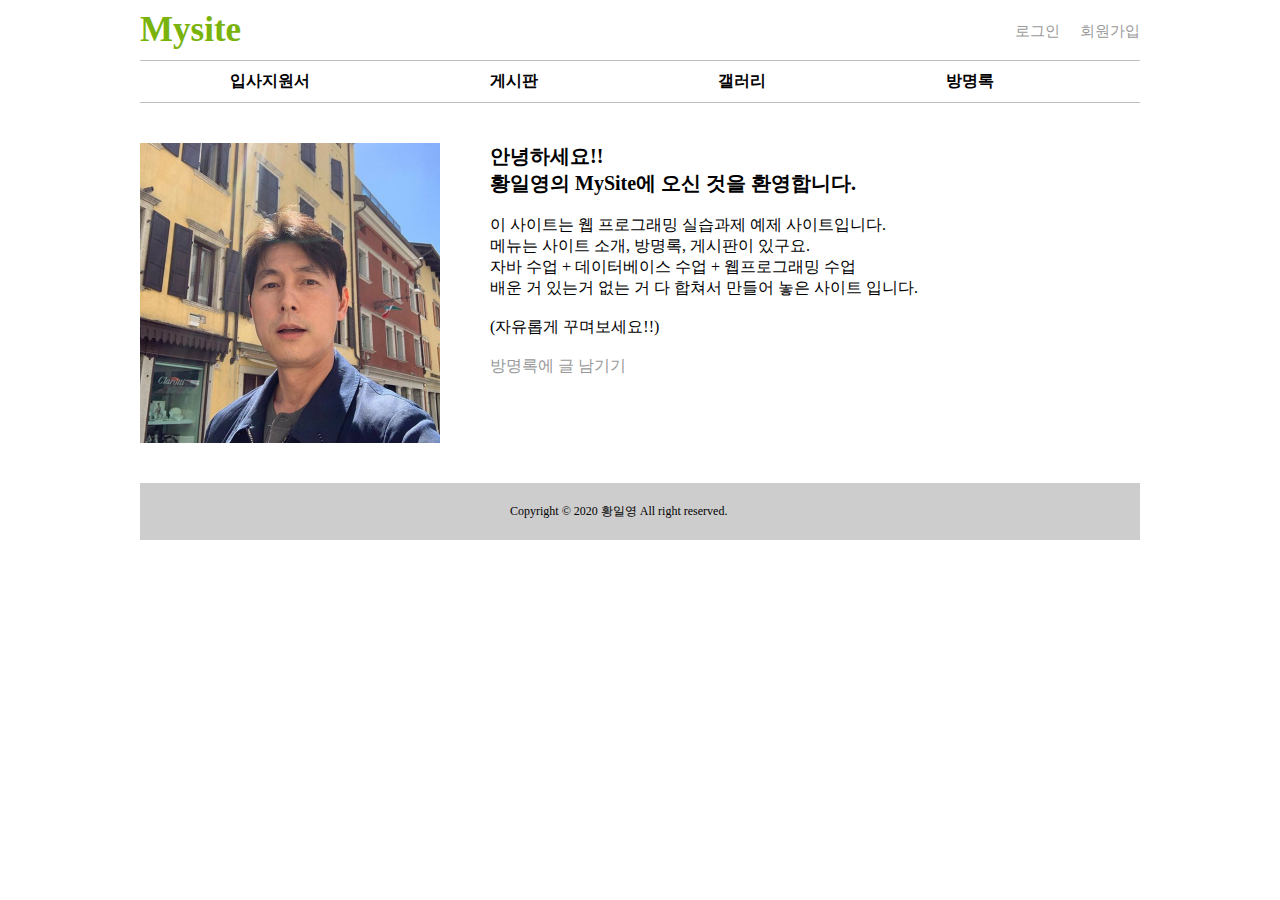
<file: index.html>
<!DOCTYPE html>
<html>
<head>
<meta charset="UTF-8">
<title>mysite</title>

<link rel = "stylesheet" href = "./mysite.css">

<!-- head end  -->
</head>

<body>
<!-- body start  -->

<div id = "wrap">
	
	<!-- header start -->
	<div id = "header" class = "clearfix">
		
		<h1>Mysite</h1>
		
		<ul class = "clearfix">
			<li><a href = "">로그인</a></li>
			<li><a href ="">회원가입</a></li>
		</ul>
	
		
	
	<!-- header end -->	
	</div>
	
	
	<!-- nav start -->
	<div id = "nav">
		<ul class = "clearfix">
			<li>입사지원서</li>
			<li>게시판</li>
			<li>갤러리</li>
			<li>방명록</li>
		</ul>
	<!-- nav end -->
	</div>
		
	<!-- contents start -->
	<div id = "contents" class = clearfix>
		<div class = "bg-img1">
		</div>
		
		<div class = "welcome">
			<p class = "hello-comment">
			안녕하세요!!<br>황일영의 MySite에 오신 것을 환영합니다.
			</p>
			<br>
			<p>
			이 사이트는 웹 프로그래밍 실습과제 예제 사이트입니다.<br>
			메뉴는 사이트 소개, 방명록, 게시판이 있구요.<br>
			자바 수업 + 데이터베이스 수업 + 웹프로그래밍 수업<br> 
			배운 거 있는거 없는 거 다 합쳐서 만들어 놓은 사이트 입니다.<br><br>
			(자유롭게 꾸며보세요!!) <br><br>
			</p>
			
			<a href ="">방명록에 글 남기기</a>
			
		</div>
	<!-- contents end -->	
	</div>
	
	
	
	
	<!-- footer start -->
	<div id = "footer">
	 <p>
	 Copyright © 2020 황일영 All right reserved.
	 </p>
	<!-- footer end -->		
	</div>
	
	
</div>

<!-- body end  -->
</body>
	
	
	
	
</html>
</file>
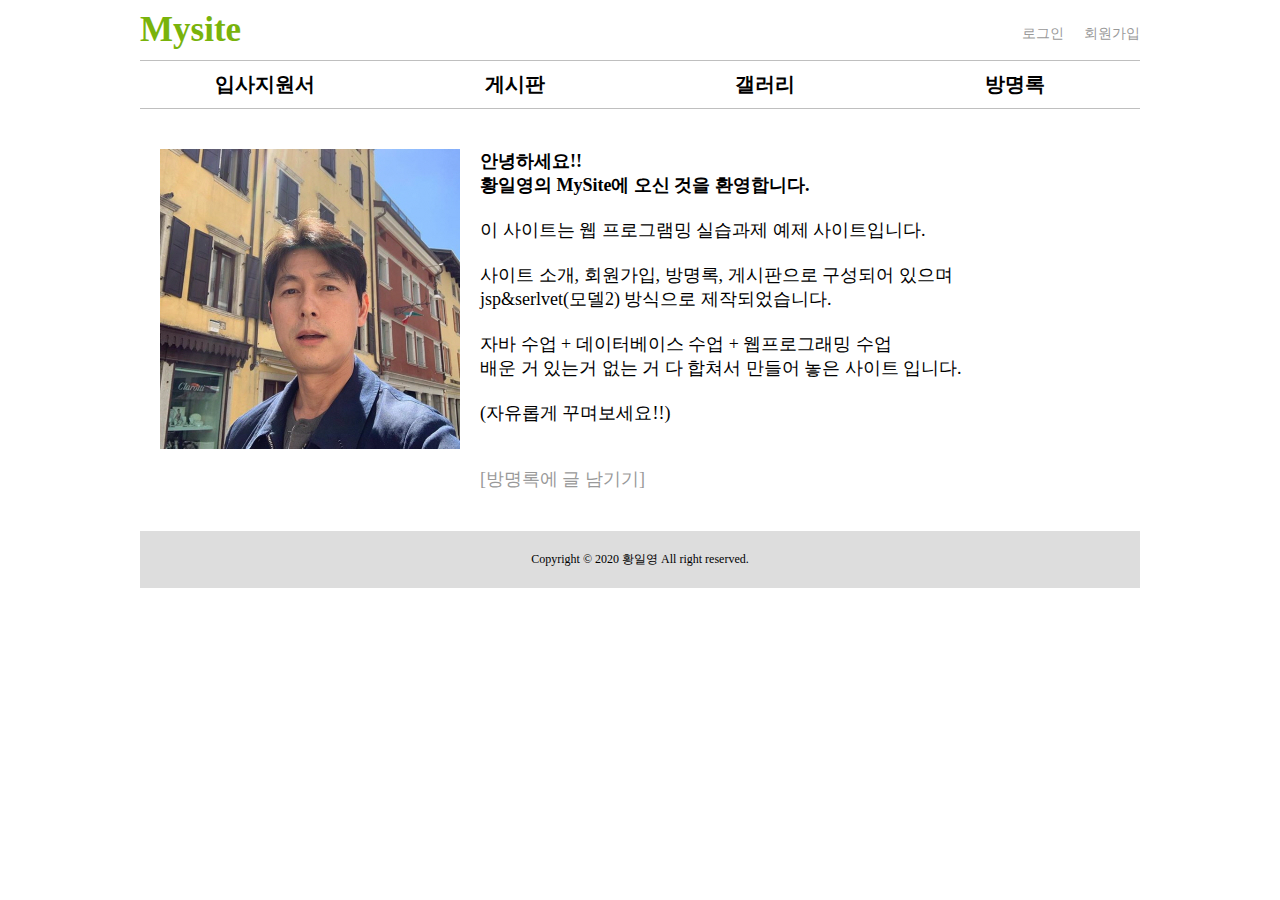
<file: views/index_classcode_main.html>
<!DOCTYPE html>
<html>
<head>
<meta charset="UTF-8">
<title>Insert title here</title>
<link rel="stylesheet"  href="../assets/css/mysite_classcode.css">
<link rel="stylesheet"  href="../assets/css/mysite_classcode_main.css">

</head>
<body>

<!-- header -->
<div id="wrap">
	<div id="header" class="clearfix">
		<h1>Mysite</h1>
		<ul class="clearfix">
			<li><a href="">로그인</a></li>
			<li><a href="">회원가입</a></li>
		</ul>
	</div><!-- header -->


<!-- nav -->
	<div id="nav" class = "clearfix">
		<ul>
			<li>입사지원서</li>
			<li>게시판</li>
			<li>갤러리</li>
			<li>방명록</li>
		</ul>
	</div><!-- nav -->



<!-- full-contents -->
	<div id="full-contents" class = "clearfix">
		<img id = "img-profile" src ="../assets/img/jung.jpg">
		
		<p id = "greetings">
			<span class = "bold">
			안녕하세요!!<br>
			황일영의 MySite에 오신 것을 환영합니다.<br>
			</span>
			<br>
			이 사이트는 웹 프로그램밍 실습과제 예제 사이트입니다.<br>
			<br>
			사이트 소개, 회원가입, 방명록, 게시판으로 구성되어 있으며<br>
			jsp&serlvet(모델2) 방식으로 제작되었습니다.<br>
			<br>
			자바 수업 + 데이터베이스 수업 + 웹프로그래밍 수업<br>
			배운 거 있는거 없는 거 다 합쳐서 만들어 놓은 사이트 입니다.<br>
			<br>
			(자유롭게 꾸며보세요!!)<br>
			<br><br>
			<a class="" href="">[방명록에 글 남기기]</a>
		</p>
		
		
	</div><!-- full-contents -->
	
	
<!-- footer -->
	<div id="footer">
		<div>Copyright © 2020 황일영 All right reserved.</div>
	</div><!-- footer -->

</div> <!-- wrap -->
</body>
</html>
</file>
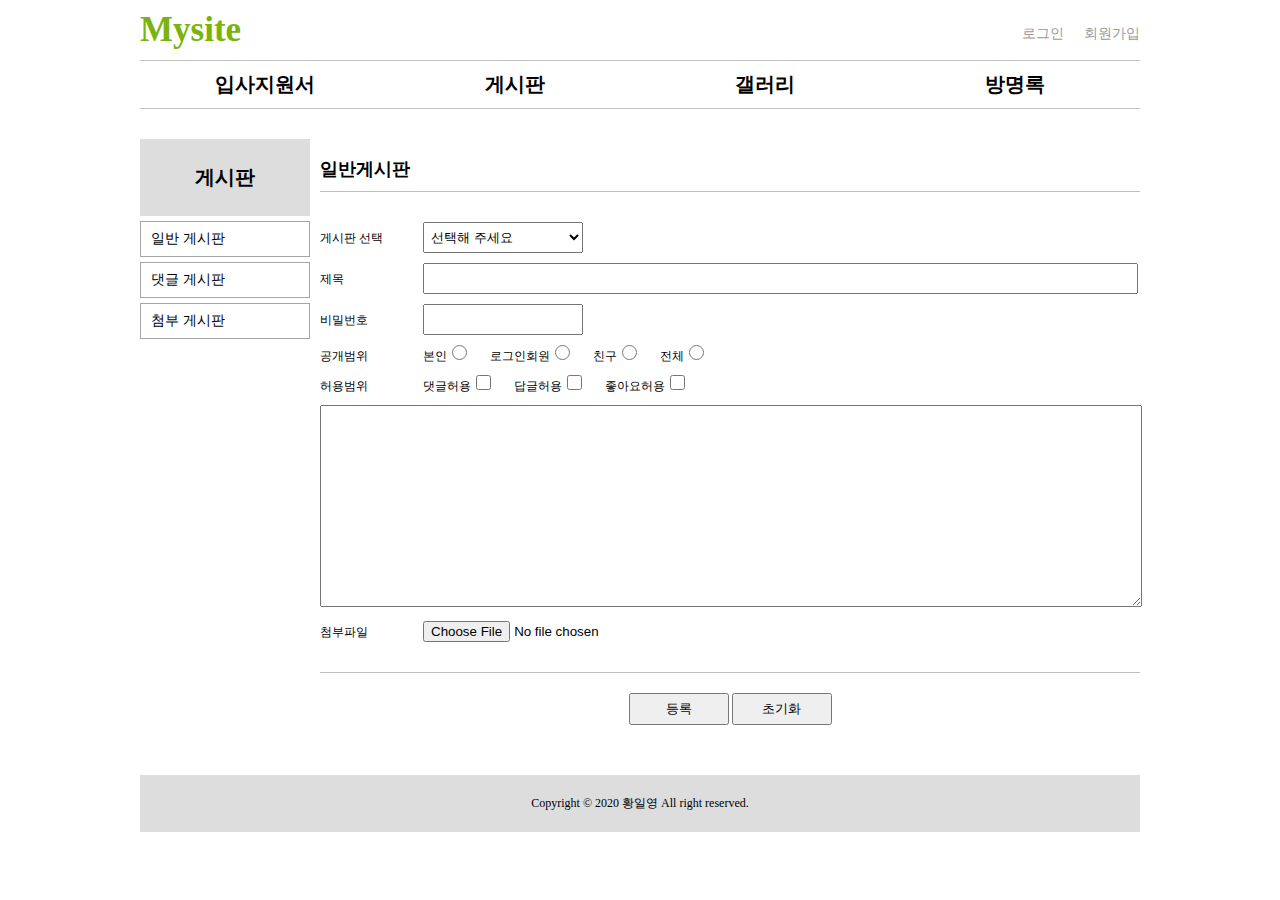
<file: views/writeForm.html>
<!DOCTYPE html>
<html>
<head>
<meta charset="UTF-8">
<title>Insert title here</title>
<link rel="stylesheet"  href="../assets/css/mysite_classcode.css">
<link rel="stylesheet"  href="../assets/css/mysite_board.css">
<link rel="stylesheet"  href="../assets/css/mysite_writeForm.css">
</head>

<body>
	<!-- header -->
<div id="wrap">
	<div id="header" class="clearfix">
		<h1>Mysite</h1>
		<ul class="clearfix">
			<li><a href="">로그인</a></li>
			<li><a href="">회원가입</a></li>
		</ul>
	</div><!-- header -->


<!-- nav -->
	<div id="nav" class = "clearfix">
		<ul>
			<li>입사지원서</li>
			<li>게시판</li>
			<li>갤러리</li>
			<li>방명록</li>
		</ul>
	</div><!-- nav -->



<!-- contents -->
	<div id = "contents" class = "clearfix">
		<div id = "aside">
			<h2>게시판</h2>
			<ul>
				<li>일반 게시판</li>
				<li>댓글 게시판</li>
				<li>첨부 게시판</li>
			</ul>
		
		</div><!-- aside -->
		
		<div id = "main-content">
		
			<div id = "main-content-header">
				<h3>일반게시판</h3>
			</div><!-- main-content-header -->
				
			<form>
			<div id = "main-content-body" >
				<!-- 게시판 선택 -->
				<div class = "form-group">
					<label class = "form-title" for = "sel-board">게시판 선택</label>
					<select id = "sel-board">
						<option>선택해 주세요</option>
						<option>공지사항</option>
						<option>일반 게시판</option>
						<option>익명 게시판</option>
					</select>
				</div>
				
				<!-- 제목 -->
				<div class = "form-group">
					<label class = "form-title" for = "txt-title">제목</label>
					<input id = "txt-title" type = "text">
				</div>
				
				<!-- 비밀번호 -->
				<div class = "form-group">
					<label class = "form-title" for = "txt-password">비밀번호</label>
					<input id = "txt-password" type = "password">
				</div>
				
				<!-- 공개범위 -->
				<div class = "form-group">
					<span class = "form-title">공개범위</span>
					<label for = "p01">본인</label><input id = "p01" type = "radio" name = "permit">
					<label for = "p02">로그인회원</label><input id = "p02" type = "radio" name = "permit">
					<label for = "p03">친구</label><input id = "p03" type = "radio" name = "permit">
					<label for = "p04">전체</label><input id = "p04" type = "radio" name = "permit">
				</div>
				
				<!-- 허용범위 -->
				<div class = "form-group">
					<span class = "form-title">허용범위</span>
					<label for = "c01">댓글허용</label><input id = "c01" type = "checkbox">
					<label for = "c02">답글허용</label><input id = "c02" type = "checkbox">
					<label for = "c03">좋아요허용</label><input id = "c03" type = "checkbox">
				</div>
				
				<!-- 글 내용 -->
				<div class = "form-group">
					<textarea id = "txt-content"></textarea>
				</div>
				
				<!-- 첨부파일 -->
				<div class = "form-group">
					<label class = "form-title">첨부파일</label>
					<input type = "file">
				</div>
		
			</div><!-- main-content-body -->
			
			<!-- main-content-footer  -->
			<div id = main-content-footer>
				<button class = "btn" type = "submit">등록</button>
				<button class = "btn" type = "reset">초기화</button>
			</div>
			
		</form>
		</div><!-- main-content -->
	</div>	<!-- contents -->
	
	<!-- footer -->
	<div id="footer">
		<div>Copyright © 2020 황일영 All right reserved.</div>
	</div><!-- footer -->
	
</div><!-- wrap -->
	
</body>

</html>
</file>
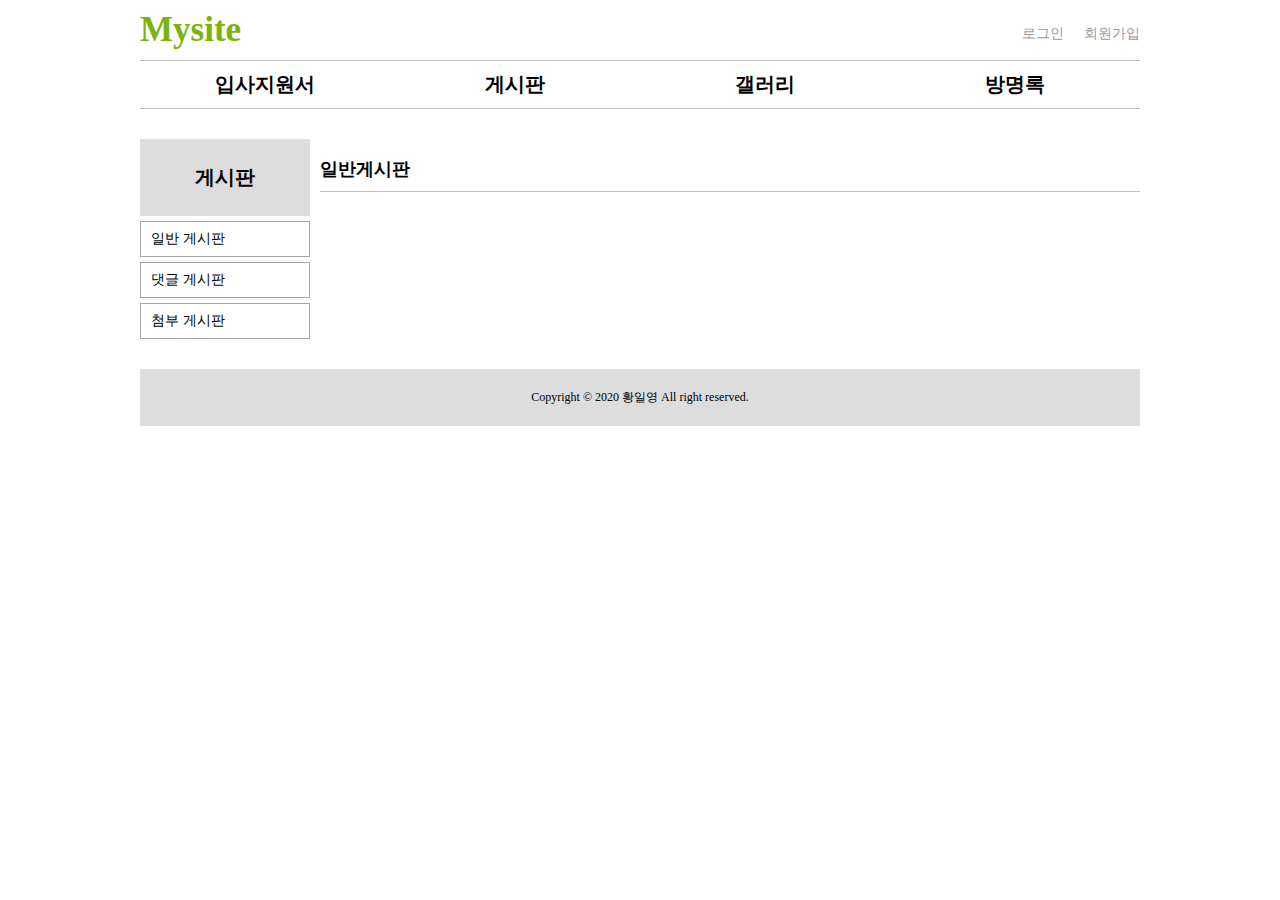
<file: views/board/index_classcode_list.html>
<!DOCTYPE html>
<html>
<head>
<meta charset="UTF-8">
<title>Insert title here</title>
<link rel="stylesheet"  href="../../assets/css/mysite_classcode.css">
<link rel="stylesheet"  href="../../assets/css/mysite_board.css">
</head>
<body>

<!-- header -->
<div id="wrap">
	<div id="header" class="clearfix">
		<h1>Mysite</h1>
		<ul class="clearfix">
			<li><a href="">로그인</a></li>
			<li><a href="">회원가입</a></li>
		</ul>
	</div><!-- header -->


<!-- nav -->
	<div id="nav" class = "clearfix">
		<ul>
			<li>입사지원서</li>
			<li>게시판</li>
			<li>갤러리</li>
			<li>방명록</li>
		</ul>
	</div><!-- nav -->



<!-- contents -->
	<div id = "contents" class = "clearfix">
		<div id = "aside">
			<h2>게시판</h2>
			<ul>
				<li>일반 게시판</li>
				<li>댓글 게시판</li>
				<li>첨부 게시판</li>
			</ul>
		
		</div><!-- aside -->
		
		<div id = "main-content">
		<div id = "main-content-header">
			<h3>일반게시판</h3>
			
		</div>
		
		<div>
		
		
		
		</div>
		
		
		</div><!-- main-content -->
	</div><!-- contents -->





<!-- footer -->
	<div id="footer">
		<div>Copyright © 2020 황일영 All right reserved.</div>
	</div><!-- footer -->


</div><!-- wrap -->

</body>
</html>
</file>
<file: mysite.css>
@charset "UTF-8";

/* 초기화 start */

/* 여백초기화 */
body, div, ul, li, dl, dt, ol, h1, h2, h3, h4, h5, h6, input, fieldset,
legend, p, select, table, th, td, tr, textarea, button, form
{margin : 0; padding : 0;}

/* 리스트 타입 제거 */
ol, ul, li{list-style-type : none;}

a:link {color: #FF00FF; text-decoration: none;}     
a:visited {color: #999999; text-decoration: overline;}      
a:hover   {color: #0000FF; text-decoration: underline;}   
a:active  {color: #FF0000; text-decoration: line-through;} 

/* clearfix */
.clearfix{*zoom:1;}
.clearfix:before, .clearfix:after
{display: block; content: ""; line-height: 0;}
.clearfix:after {clear: both;}

/* 초기화 end */

/* layout */
/* wrap = hole div */
#wrap{
	margin : 0px auto; /* margin-auto : 자동으로 가운데 정렬 */
	width : 1000px;
}


/* header - h1(mysite) , login & apply */

#header{
	/* background-color : #0000FF;  */
	padding : 10px 0px 10px 0px;
	border-bottom : 1px solid #BFBFBF;
}

h1 {
	float : left;
	color : #79B30B;
	font-size : 35px;
	font-weight : bold;
}

#header ul{
	float : right;
	margin : 12px 0px 0px 0px;
}

#header ul>li{
	float : left;
	margin : 0px 0px 0px 20px;
	font-size : 15px;
}

/* header end*/

/* nav */
#nav ul{
	border-bottom : 1px solid #BFBFBF;
}

#nav ul>li{
	float : left;
	font-weight: bold;
	margin : 0px 80px 0px 80px;
	padding : 10px 10px 10px 10px;
}
/* nav end */

/* contents */
#contents{
	margin : 40px 0px 40px 0px;
}

.bg-img1{
	float : left;
	background-image : url(./jung.jpg);
	background-size : contain;
	width : 300px;
	height : 300px;
}


.welcome{
	margin : 0px 0px 0px 350px;
}

.hello-comment{
	font-weight : bold;
	font-size : 20px;
}
/* contents end */

#footer{
	background-color : #CDCDCD;
}

#footer p{
	padding : 20px 0px 20px 370px;
	font-size : 12px;
}
</file>
<file: assets/css/mysite_classcode.css>
@charset "UTF-8";
/* ***************초기화*************************** */
/* 여백초기화 */
body, div, ul, li, dl, dt, ol, 
h1, h2, h3, h4, h5, h6, input, 
fieldset, legend, p, select, 
table, th, td, tr, textarea, 
button, form {
    margin: 0; padding: 0;
}

/* 자주 적용되는 폰트 등의 속성을 body에 사전 주입 가능 */
body{
	font-size : 12px;
	font-family : "맑은 고딕", 돋움, 굴림;
}

/* 리스트 초기화 */
ul, ol {list-style-type: none;}

/* 링크 초기화 */
a:link {color: #FF00FF; text-decoration: none;}     
a:visited {color: #999999; text-decoration: overline;}      
a:hover   {color: #0000FF; text-decoration: underline;}   
a:active  {color: #FF0000; text-decoration: line-through;} 

/* clearfix */
.clearfix{*zoom:1;}
.clearfix:before, .clearfix:after {display: block; content: ""; line-height: 0;}
.clearfix:after {clear: both;}

/* 버튼에 '클릭'손모양 부여하기 */
.pointer{
	cursor : pointer;
}


/* ******************레이아웃************************** */
#wrap {
	margin: 0px auto;
	width: 1000px;
}

#wrap > #header {
	padding: 10px 0px 10px 0px;
	border-bottom: 1px solid #bfbfbf;
}

#wrap > #nav {
	border-bottom: 1px solid #BFBFBF;
}

#wrap > #full-contents {
	padding : 40px 20px 40px 20px;
}

/* 가로 서브메뉴 있을 때 */
#wrap > #contents{
	padding : 30px 0px 30px 0px;	
}



#wrap > #footer {
	background-color: #DDDDDD;
}


/* ******************해더(로고  로그인,회원가입)************************** */
#header > h1 {
	float: left;
	color: #79B30B;
	font-size: 35px;
	font-weight: bold;
}

#header ul {
	margin: 15px 0px 0px 0px;
	float: right;
}

#header ul>li {
	margin: 0px 0px 0px 20px;
	float: left;
	font-size: 14px;
}


/* ******************네비(메인메뉴)************************** */
/*#nav ul{
	height : 30px;		 고정메뉴일때는 clearfix 대신 고정 높이값을 주는 것도 방법
}*/

#nav {
	padding : 10px 0px 10px 0px;
}

#nav ul>li {
	float : left;
	width : 250px;
	font-size : 20px;
	font-weight :  bold;
	text-align : center;
	/*border : 1px solid #000000;*/
}


/* ***************** 컨텐츠 (서브메뉴 있을 때)************************** */
/* aside(서브메뉴) */

#contents>#aside{
	margin : 0px 10px 0px 0px;
	float : left;
	width : 170px;
}

#contents>#aside>h2
{
	padding : 25px 0px 25px 0px;
	/* 만약 엄격하게 height : 60px 값을 고수해야 한다면 */
	/* height : 60px;  + */
	/* line-height : 60px; */
	background-color: #DDDDDD;
	text-align : center;
	font-size : 20px;
}

#contents>#aside>ul>li{
	margin : 5px 0px 0px 0px;
	padding : 8px 0px 8px 10px;
	border : 1px solid #a6a6a6;
	font-size : 14px;
}

/* ******************main-content************************** */
#contents>#main-content>#main-content-header{
	padding : 18px 0px 10px 0px;
	border-bottom : 1px solid #BFBFBF;
}

#contents>#main-content>#main-content-header>h3{
	font-size : 18px;
	font-weight : bold;
}

/* ******************footer************************** */

#footer div{
	font-size : 12px;
	text-align : center;
	padding : 20px 0px;
	/* padding :  */
	/* text-height 사용 가능 */
}
</file>
<file: assets/css/mysite_classcode_main.css>
@charset "UTF-8";
/* ***************초기화*************************** */
/* 여백초기화 */
body, div, ul, li, dl, dt, ol, 
h1, h2, h3, h4, h5, h6, input, 
fieldset, legend, p, select, 
table, th, td, tr, textarea, 
button, form {
    margin: 0; padding: 0;
}

/* 리스트 초기화 */
ul, ol {list-style-type: none;}

/* 링크 초기화 */
a:link {color: #FF00FF; text-decoration: none;}     
a:visited {color: #999999; text-decoration: overline;}      
a:hover   {color: #0000FF; text-decoration: underline;}   
a:active  {color: #FF0000; text-decoration: line-through;} 

/* clearfix */
.clearfix{*zoom:1;}
.clearfix:before, .clearfix:after {display: block; content: ""; line-height: 0;}
.clearfix:after {clear: both;}



/* full-contents_main */

#img-profile{
	margin : 0px 20px 0px 0px;
	width : 300px;
	float : left;
}

#greetings {
	float : left;
	font-size : 18px;
}

.bold {
	font-weight : bold;
}
</file>
<file: assets/css/mysite_board.css>
@charset "UTF-8";

#contents{
	padding : 30px 0px 30px 0px;	
}

/*#contents>div{
	border : 1px solid #000000;
}*/

#contents>#aside{
	margin : 0px 10px 0px 0px;
	float : left;
	width : 170px;
}

#contents>#aside>h2
{
	padding : 25px 0px 25px 0px;
	/* 만약 엄격하게 height : 60px 값을 고수해야 한다면 */
	/* height : 60px;  + */
	/* line-height : 60px; */
	background-color: #DDDDDD;
	text-align : center;
	font-size : 20px;
}

#contents>#aside>ul>li{
	margin : 5px 0px 0px 0px;
	padding : 8px 0px 8px 10px;
	border : 1px solid #a6a6a6;
}



#contents>#main-content{
	float : left;
	width : 820px;
}
</file>
<file: assets/css/mysite_writeForm.css>
@charset "UTF-8";

/* 게시판 공통 */

input[type = "text"]{
	padding : 6px 3px 6px 3px;
}

input[type = "password"]{
	padding : 6px 3px 6px 3px;
}

select {
	padding : 6px 3px 6px 3px;
}

input[type = "radio"]{
	width : 15px;
	height : 15px;
	margin : 0px 20px 0px 5px;
}

input[type = "checkbox"]{
	width : 15px;
	height : 15px;
	margin : 0px 20px 0px 5px;
}

input[type="file"]{
	cursor : pointer;
}

/* 중복입력 회피방안 */

/* 글쓰기 폼 */
.form-group{
	padding : 0px 0px 10px 0px;
}

.form-title{
	width : 100px;
	display : inline-block;
}

.btn{
	width : 100px;
	padding : 5px 0px 5px 0px;
	cursor : pointer; /* 이 값을 넣게 되면 버튼에 '클릭'모양을 부여함 */
}

#main-content-body{
	padding : 30px 0px 20px 0px;
	border-bottom : 1px solid #BFBFBF;
}

#main-content-footer{
	padding : 20px 0px 20px 0px;
	text-align : center;
}

#main-content-body #sel-board{
	width : 160px;
}

#main-content-body #txt-title{
	width : 705px;
}

#main-content-body #txt-password{
	width : 150px;
}

#main-content-body #txt-content{
	width : 100%;
	height : 200px;
}
</file>
